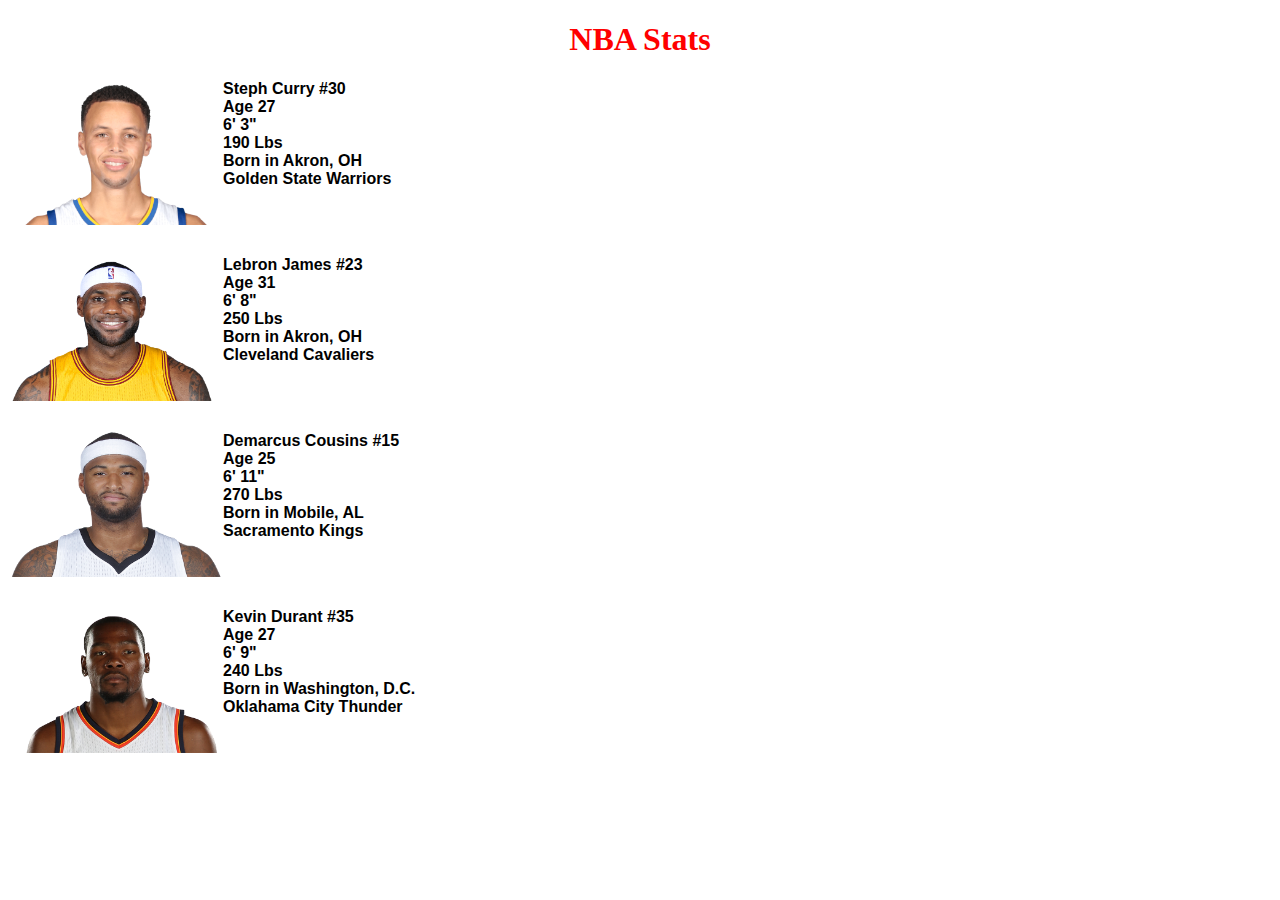
<file: player/player.html>
<!DOCTYPE html>
<html>
<head>
<title>Basketball Stats</title>
</head>
<link rel="stylesheet" type="text/css" href="player.css">
<body>

<h1>NBA Stats</h1>

<p class = "StephCurry">
<img src="curry.png" alt="Steph Curry" style="float:left; width:215px;height:145px;">
	Steph Curry #30 <br>
	Age 27 <br>
	6' 3" <br>
	190 Lbs <br>
	Born in Akron, OH <br>
	Golden State Warriors <br>
</p><br><br>

<p class = "LebronJames">
<img src = "james.png" alt = "Lebron James" style = "float:left; width:215px; height:145px;">
	Lebron James #23 <br>
	Age 31 <br>
	6' 8" <br>
	250 Lbs <br>
	Born in Akron, OH <br>
	Cleveland Cavaliers <br>
</p><br><br>

<p class = "DemarcusCousins">
<img src="cousins.png" alt="Demarcus Cousins" style="float:left; width:215px;height:145px;">
	Demarcus Cousins #15 <br>
	Age 25 <br>
	6' 11" <br>
	270 Lbs <br>
	Born in Mobile, AL <br>
	Sacramento Kings <br>
</p><br><br>

<p class = "KevinDurant">
<img src = "durant.png" alt = "Kevin Durant" style = "float:left; width:215px; height:145px;">
	Kevin Durant #35 <br>
	Age 27 <br>
	6' 9" <br>
	240 Lbs <br>
	Born in Washington, D.C. <br>
	Oklahama City Thunder<br>
</p><br><br>

</body>
</html>
</file>
<file: player/player.css>
body{
	background-color: white;
}
h1 {
	text-align: center;
	color: red;
	font-weight: bold;
}
p{
	font-family: "Lucida Sans Unicode", "Lucida Grande", sans-serif;
	color: black;
	font-weight: bold;
}

img{
	width:10%;
	height:10%;
	display:block;
}
</file>
